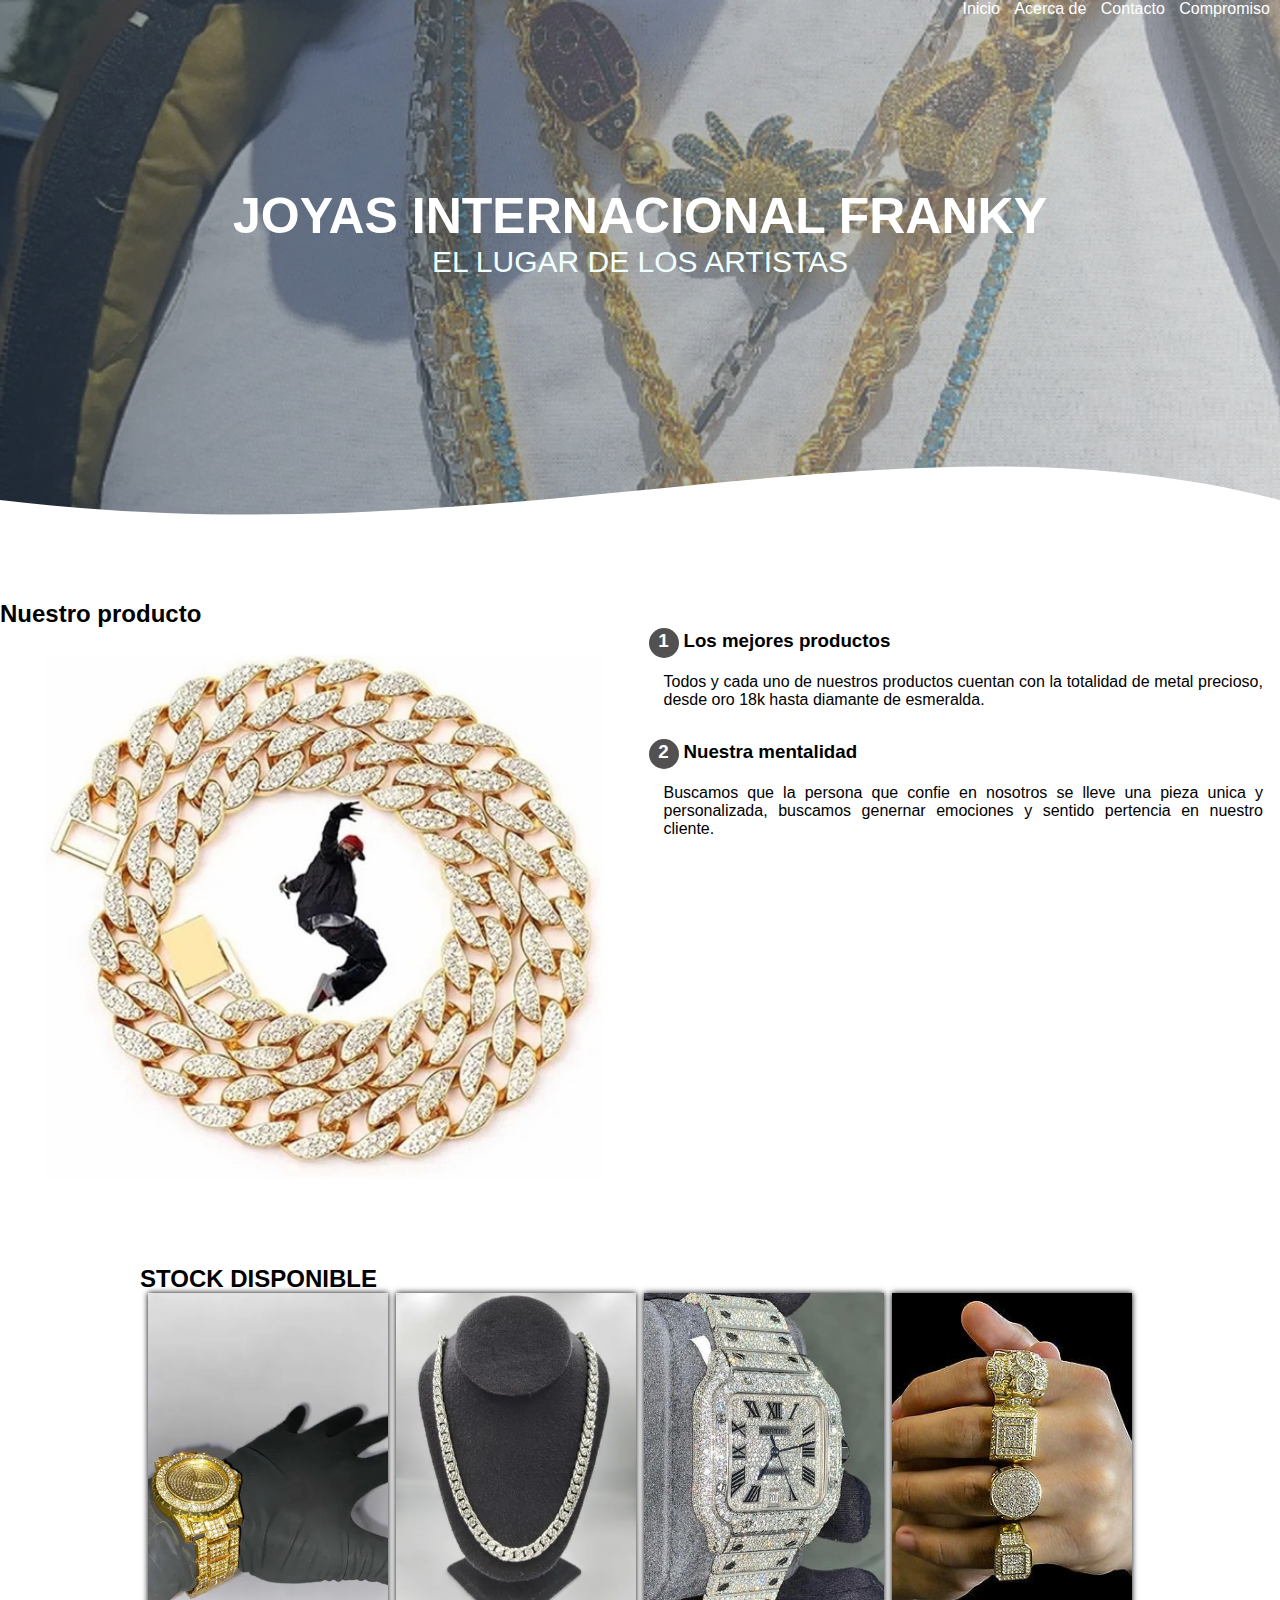
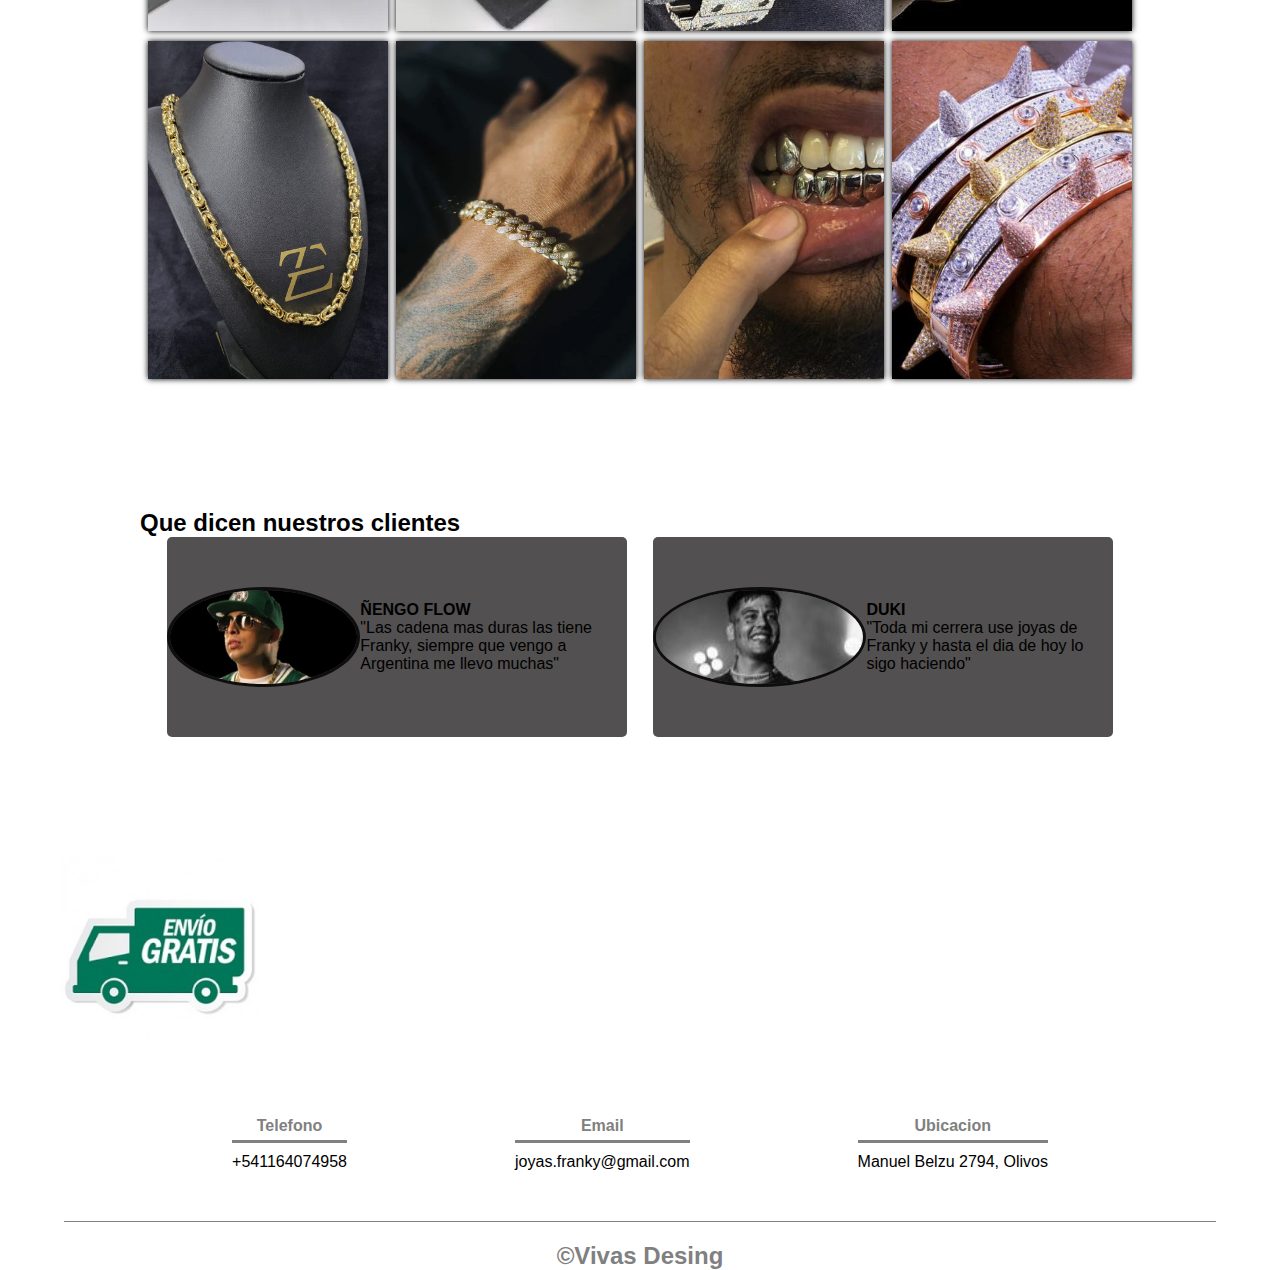
<file: index.html>
<!DOCTYPE html>
<html lang="es">
<head>
    <meta charset="UTF-8">
    <meta http-equiv="X-UA-Compatible" content="IE=edge">
    <meta name="viewport" content="width=device-width, initial-scale=1.0">
    <title>Pagina Wed Franco</title>
    <link rel="stylesheet" href="estilos.css">
    <link rel="shortcut icon" href="./icono 2.webp" type="image/x-icon">
</head>
<body>
    <header>
        <nav>
            <a href="inicio.html">Inicio</a>
            <a href="acerca-de.html">Acerca de </a>
            <a href="contacto.html">Contacto</a>
            <a href="compromiso.html">Compromiso</a>

        </nav>
        <section class="textos-header">
            <h1>
                JOYAS INTERNACIONAL FRANKY
            </h1>
            <h2> EL LUGAR DE LOS ARTISTAS

            </h2>
        </section>

        <div class="wave" style="height: 150px; overflow: hidden;"
         ><svg viewBox="0 0 500 150" 
         preserveAspectRatio="none" 
         style="height: 100%; width: 100%;"><path 
         d="M0.00,49.98 C198.93,111.83 349.20,-49.98 500.00,49.98 
         L500.00,150.00 L0.00,150.00 Z" style="stroke: none; fill:
          rgb(255, 255, 255);"></path></svg></div>

    </header>

     <main> 
        <section class="contendor sobre-nosotros">
            <h2 class="titulo">Nuestro producto</h2>
                <div class="contendor-sobre-nosotros">
                    <img src="./CUBANA.jpg" alt="" class="imagen-about-us">

                <div class="contenido-textos">
                    <h3><span>1 </span>Los mejores productos</h3>
                        <p>Todos y cada uno de nuestros productos cuentan
                            con 
                            la totalidad de metal precioso, desde oro 18k
                            hasta diamante de esmeralda.
                        </p>
                            <h3><span>2 </span>Nuestra mentalidad</h3>
                        <p> Buscamos que la persona que confie en nosotros 
                            se lleve una pieza unica y personalizada,
                            buscamos genernar emociones y sentido
                             pertencia en nuestro cliente.
                        </p>
                </div>
          </div>
         </section>
     

        <section class="portafolio">
            <div class="contenedor">
                <h2 class="titulo">STOCK DISPONIBLE</h2>
                 <div class="galeria-port">
                    
                  <div class="imagen-port"> 
                    <img src="./RELOJ 1.webp" alt="">

                 <div class="hover-galeria">
            
                   <p>Nuestro Trabajo</p>
                 </div>
                </div>
                <div class="imagen-port"> 
                    <img src="cubana 4.webp" alt="">
                    <div class="hover-galeria">
    
                    <p>Nuestro Trabajo</p>
                </div>
             </div>
             <div class="imagen-port"> 
                <img src="./reloj 3.jpg" alt="">
                <div class="hover-galeria">
             
                    <p>Nuestro Trabajo</p>
                </div>
             </div>
             <div class="imagen-port"> 
                <img src="anillos.jpg" alt="">
                <div class="hover-galeria">
        
                    <p>Nuestro Trabajo</p>
                </div>
             </div>
             <div class="imagen-port"> 
                <img src="./peruano.jpg" alt="">
                <div class="hover-galeria">
    
                    <p>Nuestro Trabajo</p>
                </div>
             </div>
             <div class="imagen-port"> 
                <img src="./12mm-diamond-cuban-bracelet-18k-gold-meta-vermeil-bracelets-6-llc-jewelry-gesture-wrist-907_5000x_651c9399-3225-4509-a25b-f2f64ce5780c_600x.webp" alt="">
                <div class="hover-galeria">
                   
                    <p>Nuestro Trabajo</p>
                </div>
             </div>
             <div class="imagen-port"> 
                <img src="./grillz 2.jpg" alt="">
                <div class="hover-galeria">
       
                    <p>Nuestro Trabajo</p>
                </div>
             </div>
             <div class="imagen-port"> 
                <img src="./lilpump.jpg" alt="">

                <div class="hover-galeria">
                  
                    <p>Nuestro Trabajo</p>
                </div>
             </div>
            </div>
        </div>
     </section>
        <section class="clientes contenedor">
            <h2 class="titulo">Que dicen nuestros clientes</h2>
            <div class="cards">
                <div class="card">
                    <img src="./ñengo 3.jpg" alt="">
                    <div class="contenido-text-card">
                        <h4>ÑENGO FLOW</h4>
                        <p>"Las cadena mas duras las tiene
                            Franky, siempre que vengo a 
                            Argentina me llevo muchas"</p>
                    </div>

                </div>
                <div class="card">
                    <img src="duki2.jpg" alt="">
                    <div class="contenido-text-card">
                        <h4>DUKI</h4>
                        <p>"Toda mi cerrera use joyas de 
                            Franky y hasta el dia de 
                            hoy lo sigo haciendo"</p>
                    </div>

                </div>
            </div>
        </section>
      <div class="box">
        <img src="./envio gratis.jpg" alt="">
        
      </div>
     </main>

        <footer>
            <div class="contenedor-footer">
                <div class="content-foo">
                    <h4>Telefono</h4>
                    <p>+541164074958
                    </p>
                </div>
                 <div class="content-foo">
                    <h4>Email</h4>
                    <p>joyas.franky@gmail.com
                    </p>
                </div> 
                <div class="content-foo">
                    <h4>Ubicacion</h4>
                    <p>Manuel Belzu 2794, Olivos
                    </p>
                </div>
            </div> 
            <h2 class="titulo-final"> &copy;Vivas Desing </h2>
            
        </footer>
</body> 
</html>
</file>
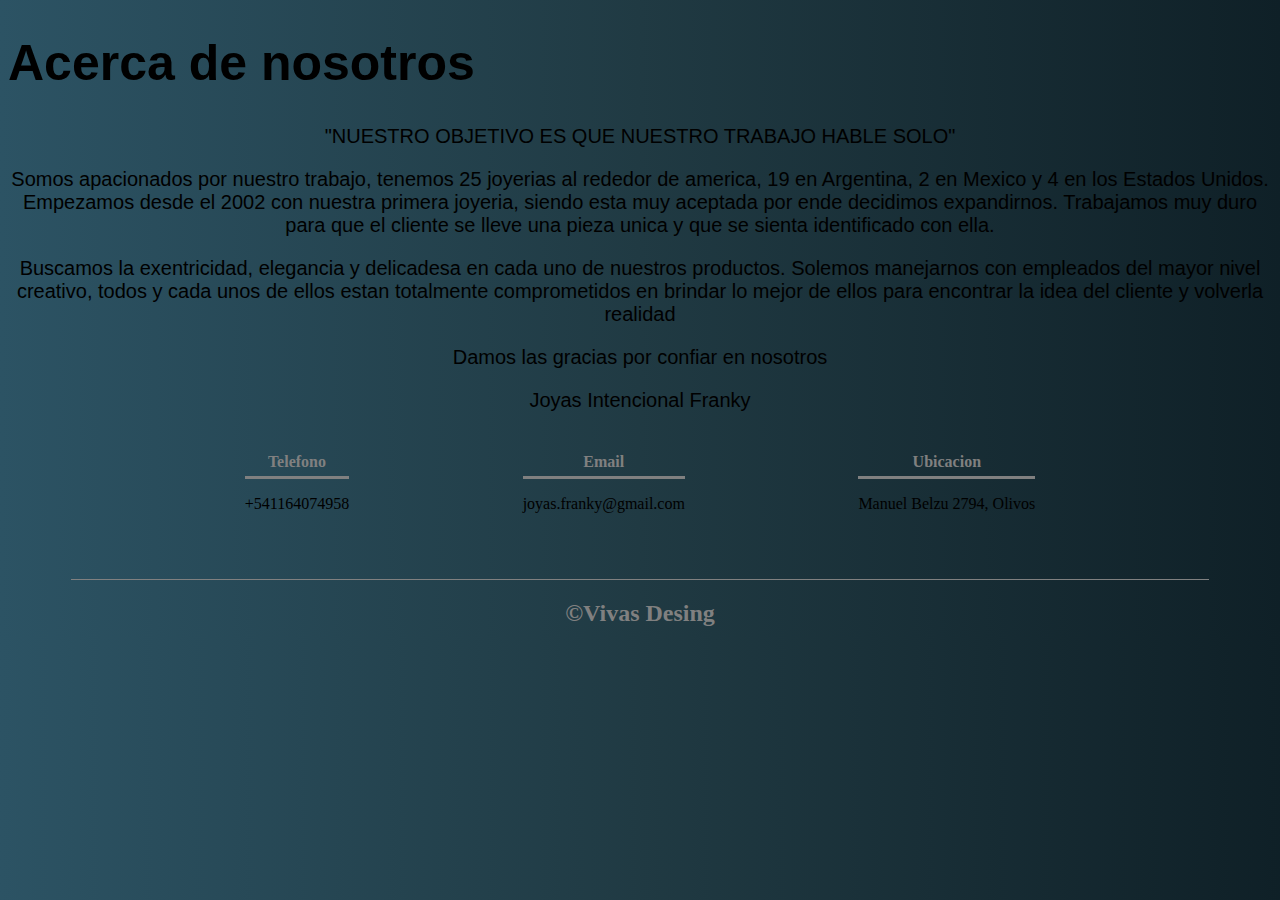
<file: acerca-de.html>
<!DOCTYPE html>
<html lang="en">
<head>
    <meta charset="UTF-8">
    <meta http-equiv="X-UA-Compatible" content="IE=edge">
    <meta name="viewport" content="width=device-width, initial-scale=1.0">
    <title>Document</title>
    <link rel="stylesheet" href="acerca-de.css">
</head>
<body>
    <section class="nosotros">   
    <h1>Acerca de nosotros</h1>
   
    <p>
        "NUESTRO OBJETIVO ES QUE NUESTRO TRABAJO HABLE SOLO"
    </p>
        <p>  
        Somos apacionados por nuestro trabajo, tenemos 25 
        joyerias al rededor de america, 19 en Argentina, 
        2 en Mexico y 4 en los Estados Unidos. Empezamos desde el 
        2002 con nuestra primera joyeria, siendo esta muy aceptada 
        por ende decidimos expandirnos.
        Trabajamos muy duro para que el cliente se lleve una pieza unica
        y que se sienta identificado con ella. 
        
    </p>
    <p>
        Buscamos la exentricidad, elegancia y delicadesa en cada uno de nuestros 
        productos. Solemos manejarnos con empleados del mayor nivel creativo, todos 
        y cada unos de ellos estan totalmente comprometidos en brindar lo mejor de 
        ellos para encontrar la idea del cliente y volverla realidad 

    </p>
    <p>
        Damos las gracias por confiar en nosotros
    </p>
    <p>
        Joyas Intencional Franky
    </p>
    </section>

    <footer>
        <div class="contenedor-footer">
            <div class="content-foo">
                <h4>Telefono</h4>
                <p>+541164074958
                </p>
            </div>
             <div class="content-foo">
                <h4>Email</h4>
                <p>joyas.franky@gmail.com
                </p>
            </div> 
            <div class="content-foo">
                <h4>Ubicacion</h4>
                <p>Manuel Belzu 2794, Olivos
                </p>
            </div>
        </div> 
        <h2 class="titulo-final"> &copy;Vivas Desing </h2>
        
    </footer>

</body>
</html>
</file>
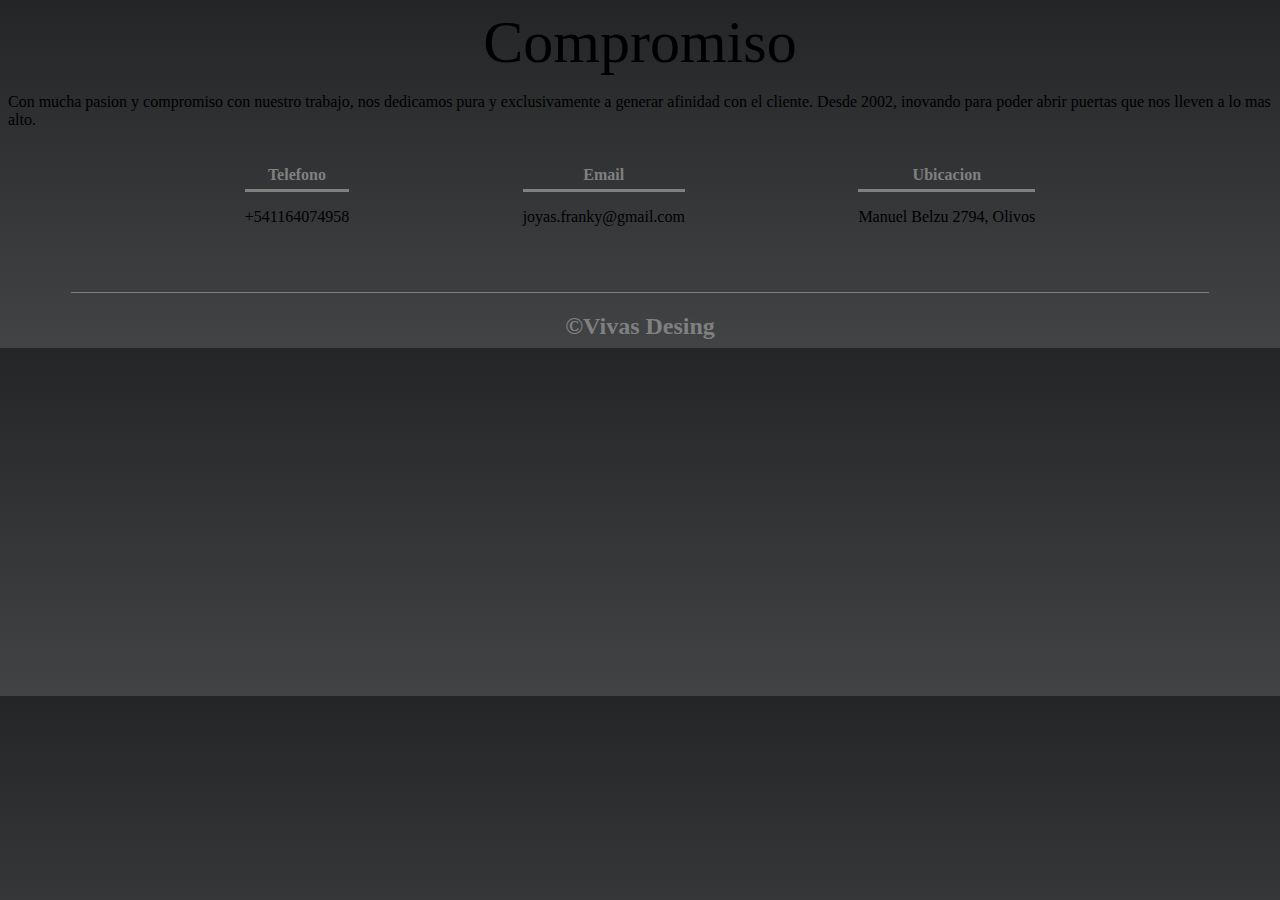
<file: compromiso.html>
<!DOCTYPE html>
<html lang="en">
<head>
    <meta charset="UTF-8">
    <meta http-equiv="X-UA-Compatible" content="IE=edge">
    <meta name="viewport" content="width=device-width, initial-scale=1.0">
    <title>Document</title>
    <link rel="stylesheet" href="compromiso.css">
</head>
<body>
    <div class="compromiso">Compromiso</div>
   
     <p>Con mucha pasion y compromiso con nuestro trabajo, nos dedicamos 
        pura y exclusivamente a generar afinidad con el cliente. Desde 2002, 
        inovando para poder abrir puertas que nos lleven a lo mas alto.
     </p>
     <footer>
        <div class="contenedor-footer">
            <div class="content-foo">
                <h4>Telefono</h4>
                <p>+541164074958
                </p>
            </div>
             <div class="content-foo">
                <h4>Email</h4>
                <p>joyas.franky@gmail.com
                </p>
            </div> 
            <div class="content-foo">
                <h4>Ubicacion</h4>
                <p>Manuel Belzu 2794, Olivos
                </p>
            </div>
        </div> 
        <h2 class="titulo-final"> &copy;Vivas Desing </h2>
        
    </footer>
</body>
</html>
</file>
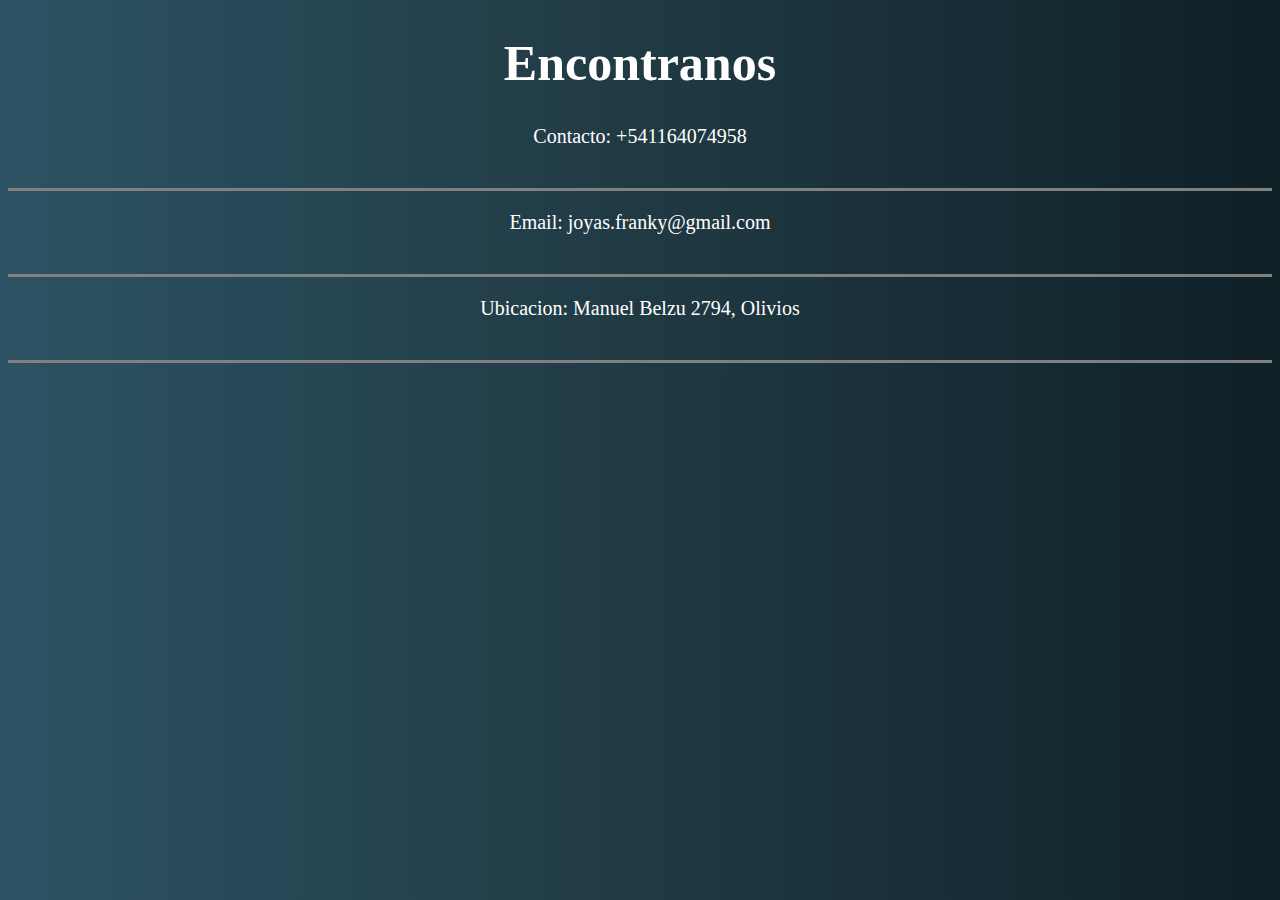
<file: contacto.html>
<!DOCTYPE html>
<html lang="en">
<head>
    <meta charset="UTF-8">
    <meta http-equiv="X-UA-Compatible" content="IE=edge">
    <meta name="viewport" content="width=device-width, initial-scale=1.0">
    <title>Document</title>
    <link rel="stylesheet" href="contacto.css">
</head>
<body>
    <div class="contacto">
        <h1> Encontranos</h1>

    <p> Contacto: +541164074958</p>
    <p>Email: joyas.franky@gmail.com</p>
    <p> Ubicacion: Manuel Belzu 2794, Olivios </p>



    </div>
</body>
</html>
</file>
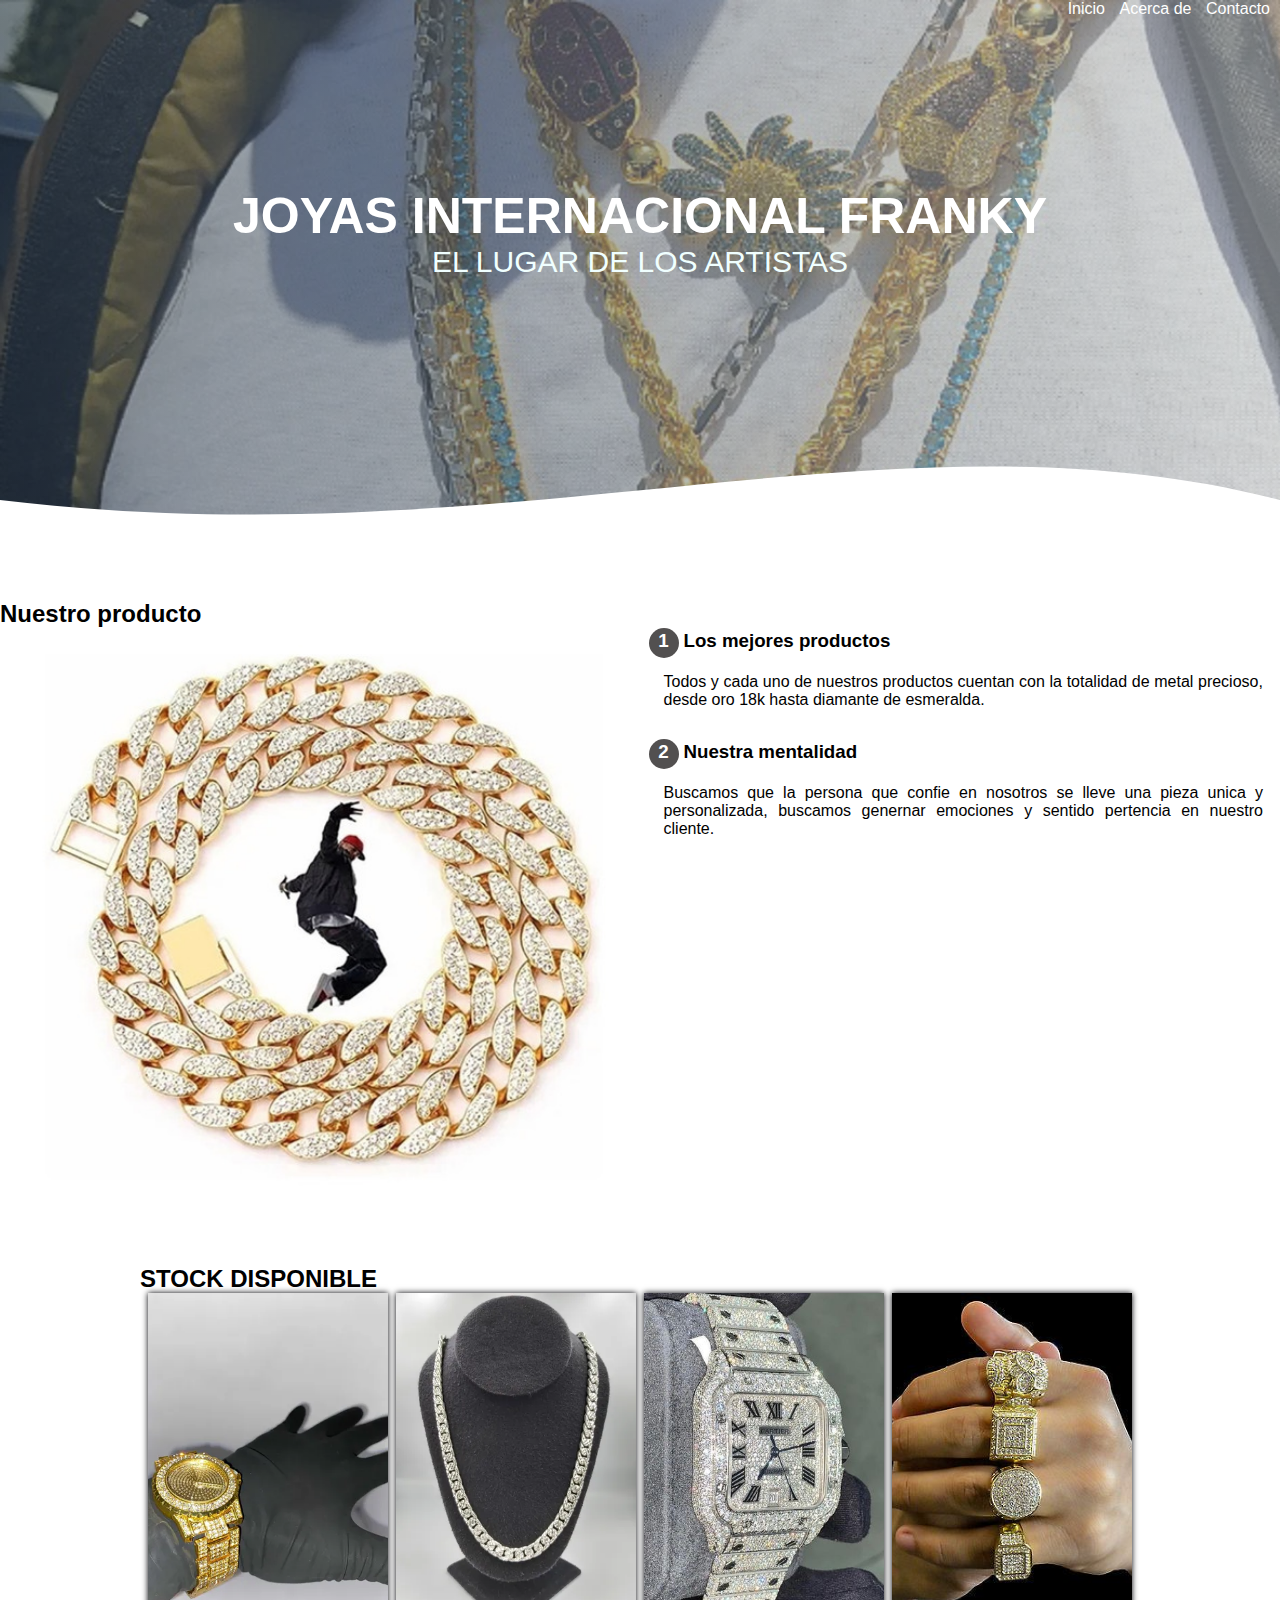
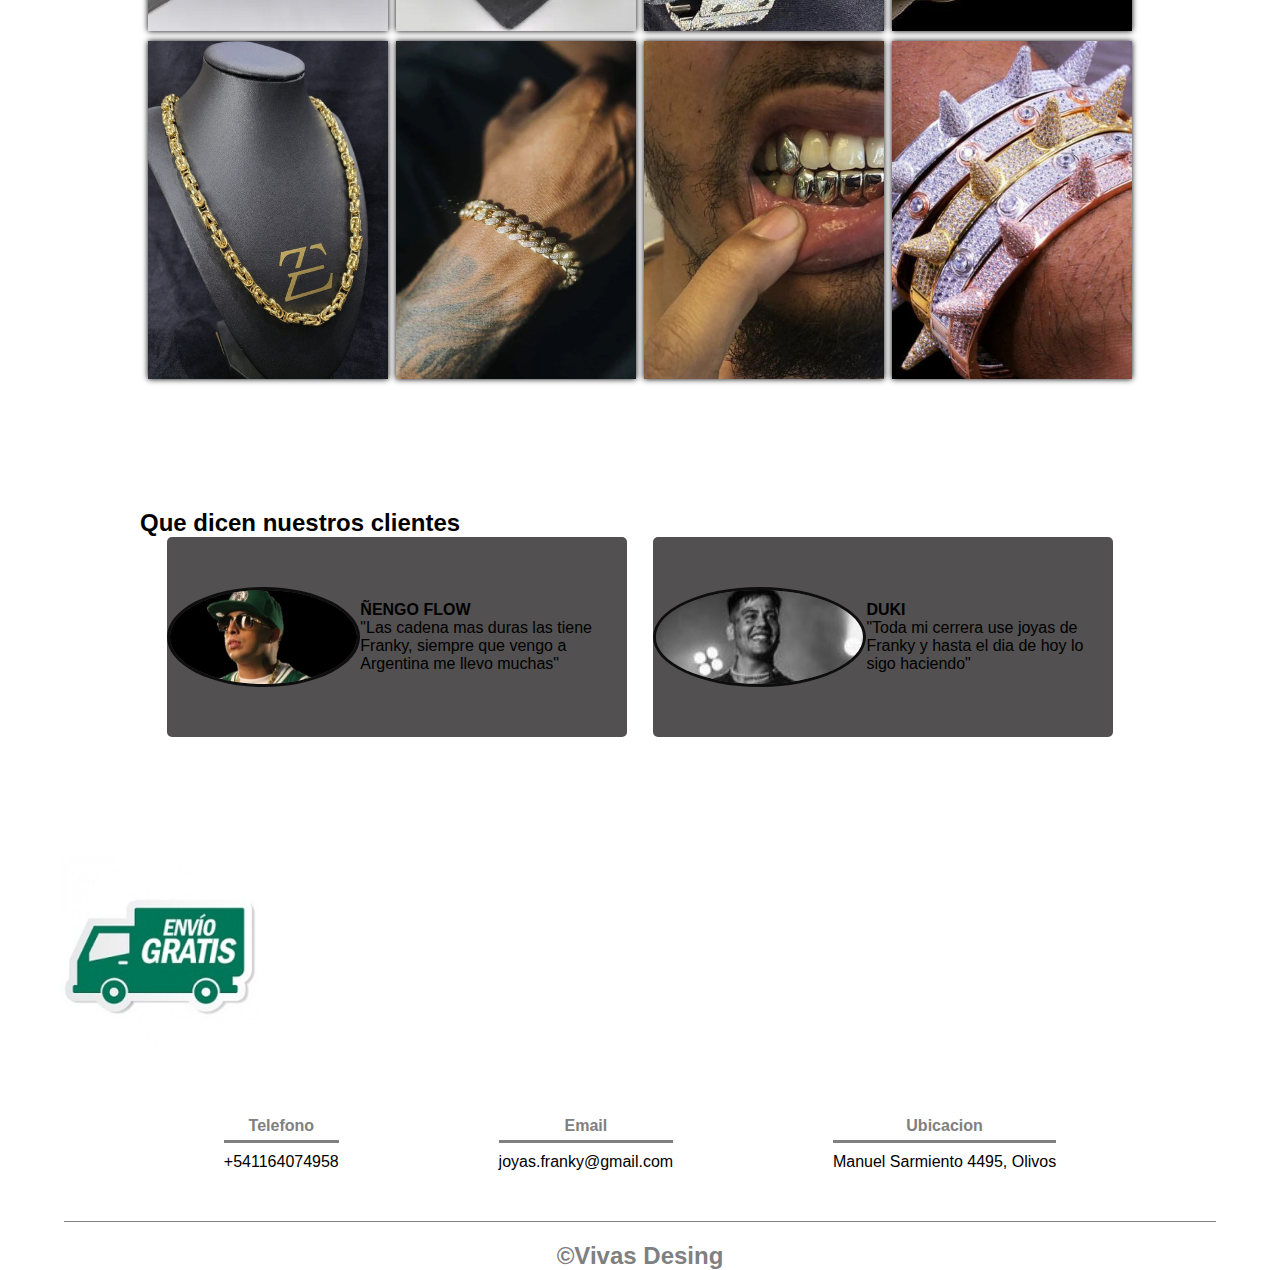
<file: inicio.html>
<!DOCTYPE html>
<html lang="es">
<head>
    <meta charset="UTF-8">
    <meta http-equiv="X-UA-Compatible" content="IE=edge">
    <meta name="viewport" content="width=device-width, initial-scale=1.0">
    <title>Pagina Wed Franco</title>
    <link rel="stylesheet" href="estilos.css">
    <link rel="shortcut icon" href="./icono 2.webp" type="image/x-icon">
</head>
<body>
    <header>
        <nav>
            <a href="inicio.html">Inicio</a>
            <a href="acerca-de.html">Acerca de </a>
            <a href="contacto.html">Contacto</a>

        </nav>
        <section class="textos-header">
            <h1>
                JOYAS INTERNACIONAL FRANKY
            </h1>
            <h2> EL LUGAR DE LOS ARTISTAS

            </h2>
        </section>

        <div class="wave" style="height: 150px; overflow: hidden;"
         ><svg viewBox="0 0 500 150" 
         preserveAspectRatio="none" 
         style="height: 100%; width: 100%;"><path 
         d="M0.00,49.98 C198.93,111.83 349.20,-49.98 500.00,49.98 
         L500.00,150.00 L0.00,150.00 Z" style="stroke: none; fill:
          rgb(255, 255, 255);"></path></svg></div>

    </header>

     <main> 
        <section class="contendor sobre-nosotros">
            <h2 class="titulo">Nuestro producto</h2>
                <div class="contendor-sobre-nosotros">
                    <img src="./CUBANA.jpg" alt="" class="imagen-about-us">

                <div class="contenido-textos">
                    <h3><span>1 </span>Los mejores productos</h3>
                        <p>Todos y cada uno de nuestros productos cuentan
                            con 
                            la totalidad de metal precioso, desde oro 18k
                            hasta diamante de esmeralda.
                        </p>
                            <h3><span>2 </span>Nuestra mentalidad</h3>
                        <p> Buscamos que la persona que confie en nosotros 
                            se lleve una pieza unica y personalizada,
                            buscamos genernar emociones y sentido
                             pertencia en nuestro cliente.
                        </p>
                </div>
          </div>
         </section>
     

        <section class="portafolio">
            <div class="contenedor">
                <h2 class="titulo">STOCK DISPONIBLE</h2>
                 <div class="galeria-port">
                    
                  <div class="imagen-port"> 
                    <img src="./RELOJ 1.webp" alt="">

                 <div class="hover-galeria">
            
                   <p>Nuestro Trabajo</p>
                 </div>
                </div>
                <div class="imagen-port"> 
                    <img src="cubana 4.webp" alt="">
                    <div class="hover-galeria">
    
                    <p>Nuestro Trabajo</p>
                </div>
             </div>
             <div class="imagen-port"> 
                <img src="./reloj 3.jpg" alt="">
                <div class="hover-galeria">
             
                    <p>Nuestro Trabajo</p>
                </div>
             </div>
             <div class="imagen-port"> 
                <img src="anillos.jpg" alt="">
                <div class="hover-galeria">
        
                    <p>Nuestro Trabajo</p>
                </div>
             </div>
             <div class="imagen-port"> 
                <img src="./peruano.jpg" alt="">
                <div class="hover-galeria">
    
                    <p>Nuestro Trabajo</p>
                </div>
             </div>
             <div class="imagen-port"> 
                <img src="./12mm-diamond-cuban-bracelet-18k-gold-meta-vermeil-bracelets-6-llc-jewelry-gesture-wrist-907_5000x_651c9399-3225-4509-a25b-f2f64ce5780c_600x.webp" alt="">
                <div class="hover-galeria">
                   
                    <p>Nuestro Trabajo</p>
                </div>
             </div>
             <div class="imagen-port"> 
                <img src="./grillz 2.jpg" alt="">
                <div class="hover-galeria">
       
                    <p>Nuestro Trabajo</p>
                </div>
             </div>
             <div class="imagen-port"> 
                <img src="./lilpump.jpg" alt="">

                <div class="hover-galeria">
                  
                    <p>Nuestro Trabajo</p>
                </div>
             </div>
            </div>
        </div>
     </section>
        <section class="clientes contenedor">
            <h2 class="titulo">Que dicen nuestros clientes</h2>
            <div class="cards">
                <div class="card">
                    <img src="./ñengo 3.jpg" alt="">
                    <div class="contenido-text-card">
                        <h4>ÑENGO FLOW</h4>
                        <p>"Las cadena mas duras las tiene
                            Franky, siempre que vengo a 
                            Argentina me llevo muchas"</p>
                    </div>

                </div>
                <div class="card">
                    <img src="duki2.jpg" alt="">
                    <div class="contenido-text-card">
                        <h4>DUKI</h4>
                        <p>"Toda mi cerrera use joyas de 
                            Franky y hasta el dia de 
                            hoy lo sigo haciendo"</p>
                    </div>

                </div>
            </div>
        </section>
      <div class="box">
        <img src="./envio gratis.jpg" alt="">
        
      </div>
     </main>

        <footer>
            <div class="contenedor-footer">
                <div class="content-foo">
                    <h4>Telefono</h4>
                    <p>+541164074958
                    </p>
                </div>
                 <div class="content-foo">
                    <h4>Email</h4>
                    <p>joyas.franky@gmail.com
                    </p>
                </div> 
                <div class="content-foo">
                    <h4>Ubicacion</h4>
                    <p>Manuel Sarmiento 4495, Olivos
                    </p>
                </div>
            </div> 
            <h2 class="titulo-final"> &copy;Vivas Desing </h2>
            
        </footer>
</body> 
</html>
</file>
<file: estilos.css>
*{
    margin: 0;
    padding: 0;
    box-sizing: border-box;
    font-family: 'Gill Sans', 'Gill Sans MT', Calibri, 'Trebuchet MS', sans-serif;

}
.contenedor{
padding: 60px 0px;
width: 80%;
margin: auto;
max-width: 1000px;
overflow: hidden;
font-family: 'Gill Sans', 'Gill Sans MT', Calibri, 'Trebuchet MS', sans-serif;


}


header {
    width: 100%;
    height: 600px;
    background: #bdc3c7;  
background: -webkit-linear-gradient(to right, hsla(210, 29%, 24%, 0.568), hsla(204, 8%, 76%, 0.555)),  url(./PORTADA3.webp);
background: linear-gradient(to right, hsla(210, 29%, 24%, 0.568), hsla(204, 8%, 76%, 0.555)), url(./PORTADA3.webp);
background-attachment: fixed;
position: relative;

}

nav { 
    text-align: right;
    padding: 30px 50 0 0;

}

nav > a{
    color: rgb(255, 255, 255);
    font-weight: 300;
    text-decoration: none;
    margin-right: 10px;

}
nav > a:hover{

    text-decoration: underline;
    }

    header .textos-header{
        display: flex;
        height: 430px;
        width: 100%;
        align-items: center;
        justify-content: center;
        flex-direction: column;
        text-align: center;
    }

    .textos-header h1{
        font-size: 50px;
        color:rgb(255, 255, 255)

    }
    .textos-header h2{
        font-size: 30px;
      font-weight: 300;
      color: azure;
        
    }

.wave{
    position: absolute;
    bottom:0;
    width: 100%;
}
.contendor-sobre-nosotros{
    display: flex;
    justify-content: space-evenly;


}
.imagen-about-us{
    width: 48%;
}
.sobre-nosotros .contenido-textos{
    width: 48%;
}

.contenido-textos h3 {
    margin-bottom: 15px;
}
.contenido-textos h3 span{
    background: rgb(82, 80, 80);
    color: white;
    border-radius: 50%;
    display: inline-block;
    text-align: center;
    width: 30px;
    height: 30px;
    padding: 2px;
    box-shadow: black;
    margin-right: 5px;

}
.contenido-textos p{
    padding: 0px 0px 30px 15px;
    font-weight: 300;
    text-align: justify;
}
.portafolio {
    background-color: rgb(255, 255, 255);
}

.galeria-port{
    display: flex;
    justify-content: space-evenly;
    flex-wrap: wrap;
}
.imagen-port {
    width: 24%;
    margin-bottom: 10px;
    overflow: hidden;
    cursor: pointer;
    box-shadow: 0px 0px 6px rgba(0, 0, 05);
}
.imagen-port > img{
    width: 100%;
    height: 100%;
    object-fit: cover;
    display: block;
}
.box{

    width: 200px;
    height: 200px;
    margin: 60px;
    background-color:rgb(82, 80, 80);
    animation: cambiar-color;
    text-align: justify;
    animation-duration: 2s;

}
.box img{
 
    width: 100%;
    height: 100%;
    
}

@keyframes  cambiar-color {

    0%{
        transform: translate(0);
    }

    25%{
        transform: translate(100%);
        background-color: blueviolet;
    }
    50%{
        transform: translate(100%,100%);
        background-color: blue;
    }
    75%{
        transform: translate(0,100%);
        background-color: blueviolet;
    }
    100%{
        transform: translate(0);
        background-color: black;
    }
}

.cards{
    display: flex;
    justify-content: space-evenly;
}
.cards 
.card{
    background: rgb(82, 80, 80);
    display: flex;
    width: 46%;
    height: 200px;
    align-items: center;
    justify-content: space-evenly;
    border-radius:5px;
    box-shadow: 0,0,6px,0 black;
} 
.cards 
.card img{
    width: 100%;
    height: 100px;
    object-fit: cover;
    border: 3px solid rgba(0, 0, 0, 0.829);
    border-radius: 50%;
    display: block;
}
.cards 
.card > .contenido-texto-card{
    width: 60%;
    color: rgb(230, 230, 230);
}
.cards 
.card > .contenido-texto-card p{
    background-color: antiquewhite;
    font-weight: 300;
    padding-top: 5px;
    
}

.about-sevice {
    background: whitesmoke;
    padding-bottom: 30px;
}
.servicio-cont{
    display: flex;
    justify-content: space-between;
    align-items: center;
}
.servicio-ind{
    width: 28%;
    text-align: center;
}
.servicio-ind img{
    width: 90%;
}
.servicio-ind h3{
    margin: 10px 0;
}
.servicio-ind p{
   font-weight: 300;
   text-align: justify;
}


.footer{
    
background: grey;
padding: 60px 0 30px 0;
margin: auto;
overflow: hidden;
}
.contenedor-footer{
    display: flex;
    width: 90%;
    justify-content: space-evenly;
    margin: auto;
    padding-bottom: 50px;
    border-bottom: 1px solid grey;
}

.content-foo{
    text-align: center;
}
.content-foo h4{
    color: grey;
    border-bottom: 3px solid gray;
    padding-bottom: 5px;
    margin-bottom: 10px;

}
.titulo-final{
    text-align: center;
    font-size: 24px;
    margin: 20px 0 0 0;
    color: grey;
}
</file>
<file: acerca-de.css>
body{
    background: #0F2027;  /* fallback for old browsers */
    background: -webkit-linear-gradient(to right, #2C5364, #203A43, #0F2027);  /* Chrome 10-25, Safari 5.1-6 */
    background: linear-gradient(to right, #2C5364, #203A43, #0F2027); /* W3C, IE 10+/ Edge, Firefox 16+, Chrome 26+, Opera 12+, Safari 7+ */
    
}
.nosotros {
    text-align: center;
    font-family: Arial, Helvetica, sans-serif

   
}
.nosotros h1{
    
    text-align: justify;
    font-size: 50px;
}
.nosotros p {
    font-size: 20px;
    font-family: Arial, Helvetica, sans-serif
    
}
.footer{
    background: grey;
    padding: 60px 0 30px 0;
    margin: auto;
    overflow: hidden;
    }
    .contenedor-footer{
        display: flex;
        width: 90%;
        justify-content: space-evenly;
        margin: auto;
        padding-bottom: 50px;
        border-bottom: 1px solid grey;
    }
    
    .content-foo{
        text-align: center;
    }
    .content-foo h4{
        color: grey;
        border-bottom: 3px solid gray;
        padding-bottom: 5px;
        margin-bottom: 10px;
    
    }
    .titulo-final{
        text-align: center;
        font-size: 24px;
        margin: 20px 0 0 0;
        color: grey;
    }
</file>
<file: compromiso.css>
body { 
    background: #232526;  /* fallback for old browsers */
    background: -webkit-linear-gradient(to top, #414345, #232526);  /* Chrome 10-25, Safari 5.1-6 */
    background: linear-gradient(to top, #414345, #232526); /* W3C, IE 10+/ Edge, Firefox 16+, Chrome 26+, Opera 12+, Safari 7+ */
    
}
.compromiso{
    font-size: 60px;
    text-align: center;
}

.compromiso p{
    font-size: 90px;
    text-align: center;
    

}
.footer{
    background: grey;
    padding: 60px 0 30px 0;
    margin: auto;
    overflow: hidden;
    }
    .contenedor-footer{
        display: flex;
        width: 90%;
        justify-content: space-evenly;
        margin: auto;
        padding-bottom: 50px;
        border-bottom: 1px solid grey;
    }
    
    .content-foo{
        text-align: center;
    }
    .content-foo h4{
        color: grey;
        border-bottom: 3px solid gray;
        padding-bottom: 5px;
        margin-bottom: 10px;
    
    }
    .titulo-final{
        text-align: center;
        font-size: 24px;
        margin: 20px 0 0 0;
        color: grey;
    }
</file>
<file: contacto.css>
body{
    background: #0F2027;  /* fallback for old browsers */
    background: -webkit-linear-gradient(to right, #2C5364, #203A43, #0F2027);  /* Chrome 10-25, Safari 5.1-6 */
    background: linear-gradient(to right, #2C5364, #203A43, #0F2027); /* W3C, IE 10+/ Edge, Firefox 16+, Chrome 26+, Opera 12+, Safari 7+ */
    
    }
 .contacto h1{
text-align: center;
color: white;
font-size: 50px;
 }
 .contacto p{
    color: rgb(255, 255, 255);
    border-bottom: 3px solid gray;
    padding-bottom: 40px;
    margin-bottom: 10px;
    text-align: center;
    font-size: 20px;
 }
</file>
